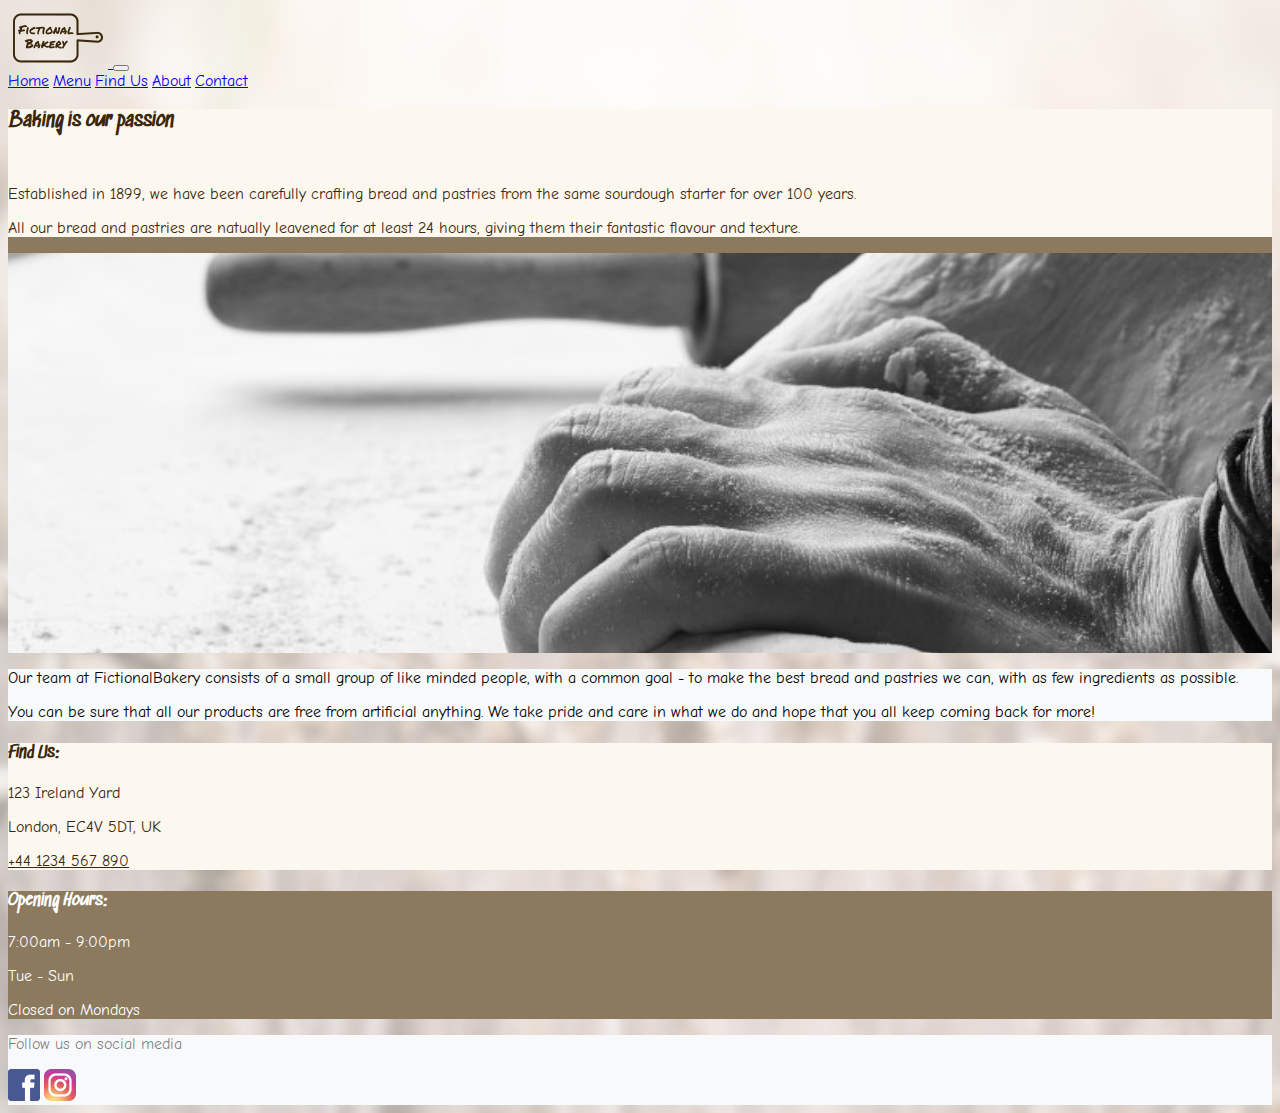
<file: index.html>
<!doctype html>
<html lang="en">
    <head>
        <!-- Required meta tags -->
        <meta charset="utf-8">
        <meta name="viewport" content="width=device-width, initial-scale=1, shrink-to-fit=no">

        <!-- Bootstrap CSS -->
        <link rel="stylesheet" href="https://stackpath.bootstrapcdn.com/bootstrap/4.5.0/css/bootstrap.min.css" integrity="sha384-9aIt2nRpC12Uk9gS9baDl411NQApFmC26EwAOH8WgZl5MYYxFfc+NcPb1dKGj7Sk" crossorigin="anonymous">

        <!-- Own CSS -->
        <link rel="stylesheet" href="css/style.css">
        <link rel="stylesheet" href="css/index.css">

        <!-- Google Fonts -->
        <link href="https://fonts.googleapis.com/css2?family=Sedgwick+Ave&display=swap" rel="stylesheet">
        <link href="https://fonts.googleapis.com/css2?family=Comic+Neue:wght@400;700&display=swap" rel="stylesheet">

        <title>FictionalBakery - Home</title>
    </head>
    <body>
        <div class="container">
            <!-- Navbar -->
            <nav class="navbar navbar-expand-sm navbar-light bg-light">
                <a class="navbar-brand" href="index.html">
                    <img class="logo my-n2" src="img/logo.png" alt="">
                </a>
                <button class="navbar-toggler" type="button" data-toggle="collapse" data-target="#navbarNavAltMarkup" aria-controls="navbarNavAltMarkup" aria-expanded="false" aria-label="Toggle navigation">
                    <span class="navbar-toggler-icon"></span>
                </button>
                <div class="collapse navbar-collapse justify-content-end" id="navbarNavAltMarkup">
                    <div class="navbar-nav">
                    <a class="disabled nav-item nav-link text-right" href="index.html">Home</a>
                    <a class="nav-item nav-link text-right" href="menu.html">Menu</a>
                    <a class="nav-item nav-link text-right" href="find-us.html">Find Us</a>
                    <a class="nav-item nav-link text-right" href="about.html">About</a>
                    <a class="nav-item nav-link text-right" href="contact.html">Contact</a>
                    </div>
                </div>
            </nav>
            
            <!-- Welcome banner -->
            <section class="row home-banner mx-0">
                <div class="col-12 col-md-5 ml-md-5 p-3 p-md-0 align-self-md-end home-banner-text-div">
                    <div class="text-2 p-3 p-lg-5">
                        <h3>Baking is our passion</h3>
                        <br>
                        <p>Established in 1899, we have been carefully crafting bread and pastries from the same sourdough starter for over 100 years.</p>
                        <p>All our bread and pastries are natually leavened for at least 24 hours, giving them their fantastic flavour and texture.</p>
                    </div>
                </div>
                <div class="col-12 col-md-7 ml-md-n5 p-0">
                    <div class="home-banner-img"></div>
                </div>
            </section>
            
            <!-- Other info about establishment -->
            <article class="row px-3">
                <div class="text-1 col-12 px-md-5 py-5">
                    <p class="m-2 py-1">Our team at FictionalBakery consists of a small group of like minded people, with a common goal - to make the best bread and pastries we can, with as few ingredients as possible.</p>
                    <p class="m-2 py-1">You can be sure that all our products are free from artificial anything. We take pride and care in what we do and hope that you all keep coming back for more!</p>
                </div>
            </article>

            <!-- Address and opening hours -->
            <section class="row px-3">
                <div class="location-footer text-2 col-6 py-5 text-center">
                    <h4 class="mb-2 location-footer-title">Find Us:</h4>
                    <p class="mb-2">123 Ireland Yard</p>
                    <p class="mb-2">London, EC4V 5DT, UK</p>
                    <a class="mb-2 tel" href="tel:+441234567890">+44 1234 567 890</a>
                </div>
                <div class="location-footer text-3 col-6 py-5 text-center">
                    <h4 class="mb-2 location-footer-title">Opening Hours:</h4>
                    <p class="mb-2">7:00am - 9:00pm</p>
                    <p class="mb-2">Tue - Sun</p>
                    <p class="mb-2">Closed on Mondays</p>
                </div>
            </section>

            <!-- Footer - social media links -->
            <footer class="row px-3">
                <div class="footer col-12 d-flex justify-content-end align-items-center">
                    <p class="m-2 py-1">Follow us on social media</p>
                    <a class="m-2 py-1" href="https://www.facebook.com/" target="_blank"><img src="img/facebook-32px.png" alt="facebook link"></a>
                    <a class="m-2 py-1" href="https://www.instagram.com/" target="_blank"><img src="img/instagram-32px.png" alt="instagram link"></a>
                </div>
            </footer>

        </div>

        <!-- Optional JavaScript -->
        <!-- jQuery first, then Popper.js, then Bootstrap JS -->
        <script src="https://code.jquery.com/jquery-3.5.1.slim.min.js" integrity="sha384-DfXdz2htPH0lsSSs5nCTpuj/zy4C+OGpamoFVy38MVBnE+IbbVYUew+OrCXaRkfj" crossorigin="anonymous"></script>
        <script src="https://cdn.jsdelivr.net/npm/popper.js@1.16.0/dist/umd/popper.min.js" integrity="sha384-Q6E9RHvbIyZFJoft+2mJbHaEWldlvI9IOYy5n3zV9zzTtmI3UksdQRVvoxMfooAo" crossorigin="anonymous"></script>
        <script src="https://stackpath.bootstrapcdn.com/bootstrap/4.5.0/js/bootstrap.min.js" integrity="sha384-OgVRvuATP1z7JjHLkuOU7Xw704+h835Lr+6QL9UvYjZE3Ipu6Tp75j7Bh/kR0JKI" crossorigin="anonymous"></script>
    </body>
</html>
</file>
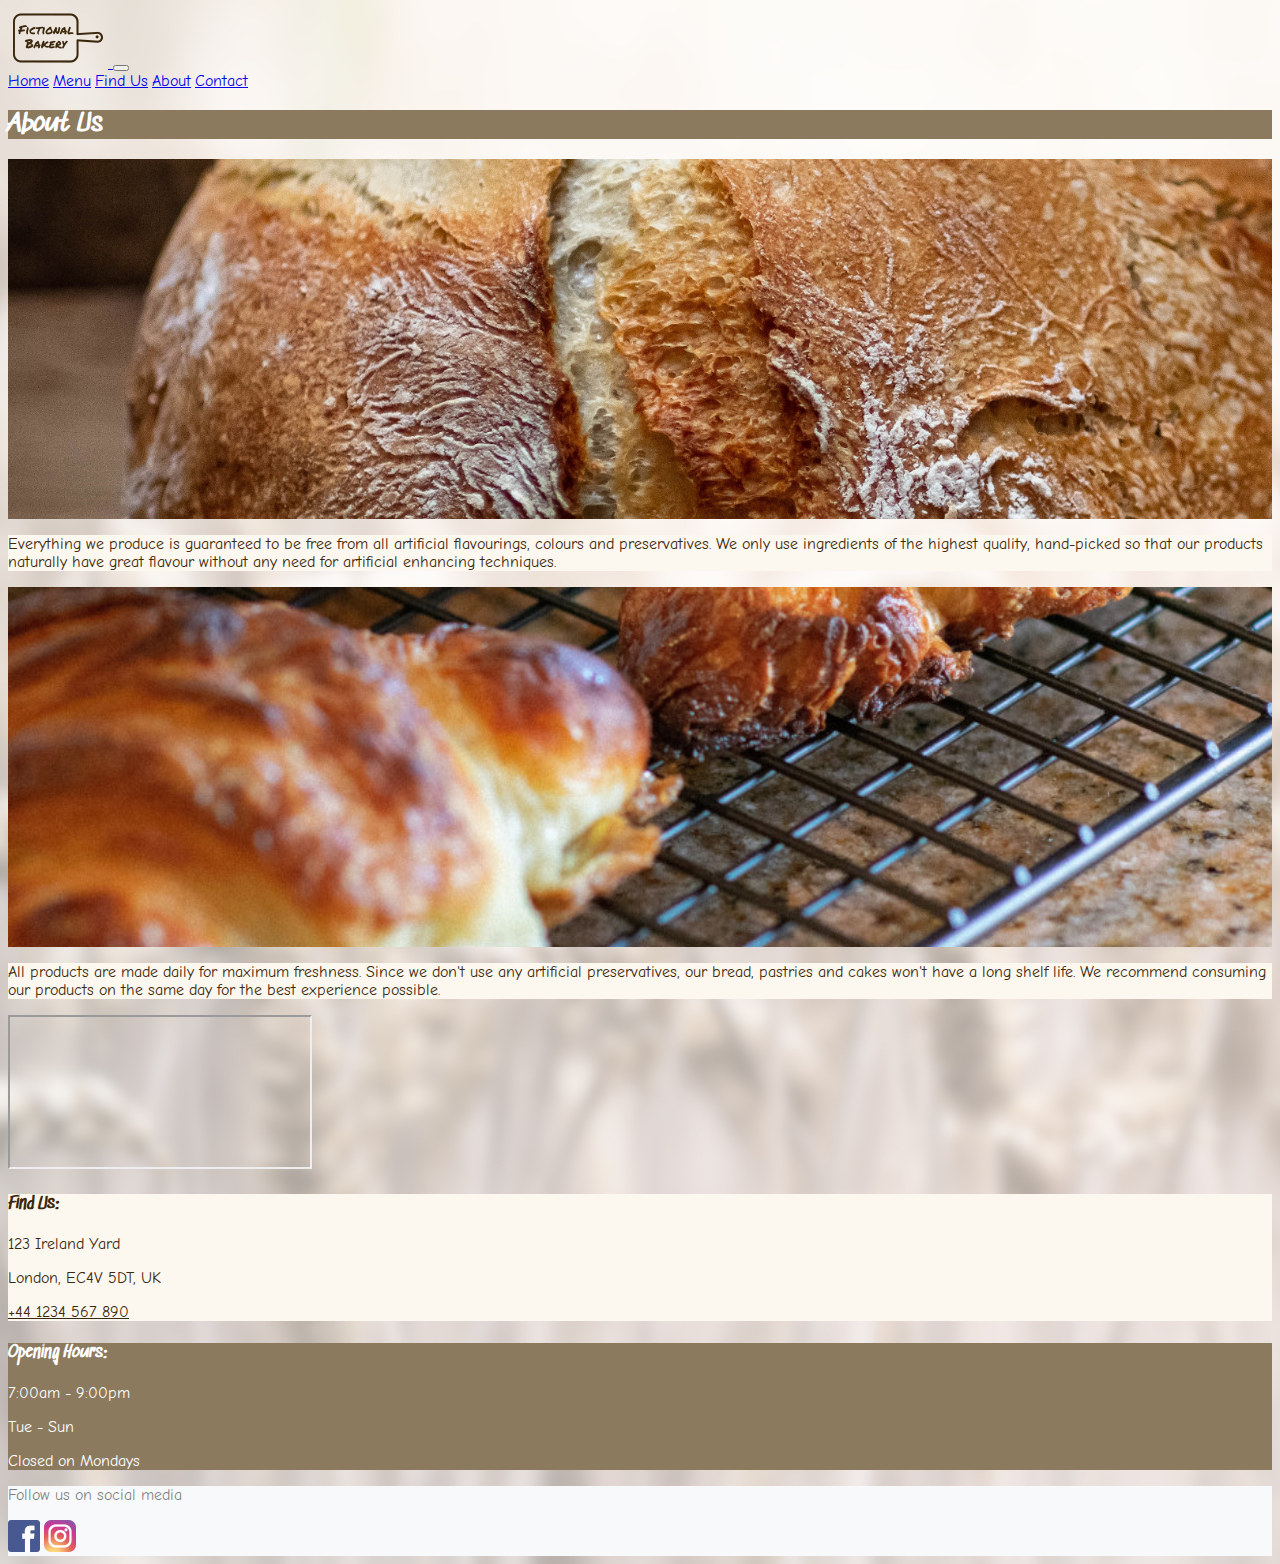
<file: about.html>
<!doctype html>
<html lang="en">
    <head>
        <!-- Required meta tags -->
        <meta charset="utf-8">
        <meta name="viewport" content="width=device-width, initial-scale=1, shrink-to-fit=no">

        <!-- Bootstrap CSS -->
        <link rel="stylesheet" href="https://stackpath.bootstrapcdn.com/bootstrap/4.5.0/css/bootstrap.min.css" integrity="sha384-9aIt2nRpC12Uk9gS9baDl411NQApFmC26EwAOH8WgZl5MYYxFfc+NcPb1dKGj7Sk" crossorigin="anonymous">

        <!-- Own CSS -->
        <link rel="stylesheet" href="css/style.css">
        <link rel="stylesheet" href="css/about.css">

        <!-- Google Fonts -->
        <link href="https://fonts.googleapis.com/css2?family=Sedgwick+Ave&display=swap" rel="stylesheet">
        <link href="https://fonts.googleapis.com/css2?family=Comic+Neue:wght@400;700&display=swap" rel="stylesheet">

        <title>FictionalBakery - About</title>
    </head>
    <body>
        <div class="container">
            <!-- Navbar -->
            <nav class="navbar navbar-expand-sm navbar-light bg-light">
                <a class="navbar-brand" href="index.html">
                    <img class="logo my-n2" src="img/logo.png" alt="">
                </a>
                <button class="navbar-toggler" type="button" data-toggle="collapse" data-target="#navbarNavAltMarkup" aria-controls="navbarNavAltMarkup" aria-expanded="false" aria-label="Toggle navigation">
                    <span class="navbar-toggler-icon"></span>
                </button>
                <div class="collapse navbar-collapse justify-content-end" id="navbarNavAltMarkup">
                    <div class="navbar-nav">
                        <a class="nav-item nav-link text-right" href="index.html">Home</a>
                        <a class="nav-item nav-link text-right" href="menu.html">Menu</a>
                        <a class="nav-item nav-link text-right" href="find-us.html">Find Us</a>
                        <a class="disabled nav-item nav-link text-right" href="about.html">About</a>
                        <a class="nav-item nav-link text-right" href="contact.html">Contact</a>
                    </div>
                </div>
            </nav>
            
            <div class="row px-3 mb-md-5">
                <div class="col pt-3 pb-1 text-3">
                    <h2>About Us</h2>
                </div>
            </div>

            <!-- About section images linked from CSS file -->
            <section class="about-row-1 row mb-md-5 px-3">
                <div class="about-r1-c1 col-12 col-md-6 col-lg-7 text-center p-5 d-flex justify-content-center flex-column"></div>
                <div class="about-r1-c2 col-12 col-md-6 col-lg-5 text-center p-5 d-flex justify-content-center flex-column">
                    <p class="">Everything we produce is guaranteed to be free from all artificial flavourings, colours and preservatives. We only use ingredients of the highest quality, hand-picked so that our products naturally have great flavour without any need for artificial enhancing techniques.</p>
                </div>
            </section>
            <section class="about-row-2 row mb-md-5 px-3">
                <!-- Columns alternate on medium screen sizes and larger -->
                <div class="about-r2-c1 col-12 col-md-6 col-lg-7 text-center p-5 d-flex justify-content-center flex-column order-md-2"></div>
                <div class="about-r2-c2 col-12 col-md-6 col-lg-5 text-center p-5 d-flex justify-content-center flex-column order-md-1">
                    <p class="">All products are made daily for maximum freshness. Since we don't use any artificial preservatives, our bread, pastries and cakes won't have a long shelf life. We recommend consuming our products on the same day for the best experience possible.</p>
                </div>
            </section>

            <!-- Embed YouTube video -->
            <div class="row mb-md-5 px-3">
                <div class="col-12 embed-responsive embed-responsive-16by9">
                    <iframe src="https://www.youtube.com/embed/73oENaDiq04" allow="encrypted-media; picture-in-picture" allowfullscreen></iframe>
                </div>
            </div>

            <!-- Address and opening hours -->
            <div class="row px-3">
                <div class="location-footer text-2 col-6 py-5 text-center">
                    <h4 class="mb-2 location-footer-title">Find Us:</h4>
                    <p class="mb-2">123 Ireland Yard</p>
                    <p class="mb-2">London, EC4V 5DT, UK</p>
                    <a class="mb-2 tel" href="tel:+441234567890">+44 1234 567 890</a>
                </div>
                <div class="location-footer text-3 col-6 py-5 text-center">
                    <h4 class="mb-2 location-footer-title">Opening Hours:</h4>
                    <p class="mb-2">7:00am - 9:00pm</p>
                    <p class="mb-2">Tue - Sun</p>
                    <p class="mb-2">Closed on Mondays</p>
                </div>
            </div>

            <!-- Footer - social media links -->
            <footer class="row px-3">
                <div class="footer col-12 d-flex justify-content-end align-items-center">
                    <p class="m-2 py-1">Follow us on social media</p>
                    <a class="m-2 py-1" href="https://www.facebook.com/" target="_blank"><img src="img/facebook-32px.png" alt="facebook link"></a>
                    <a class="m-2 py-1" href="https://www.instagram.com/" target="_blank"><img src="img/instagram-32px.png" alt="instagram link"></a>
                </div>
            </footer>

        </div>

        <!-- Optional JavaScript -->
        <!-- jQuery first, then Popper.js, then Bootstrap JS -->
        <script src="https://code.jquery.com/jquery-3.5.1.slim.min.js" integrity="sha384-DfXdz2htPH0lsSSs5nCTpuj/zy4C+OGpamoFVy38MVBnE+IbbVYUew+OrCXaRkfj" crossorigin="anonymous"></script>
        <script src="https://cdn.jsdelivr.net/npm/popper.js@1.16.0/dist/umd/popper.min.js" integrity="sha384-Q6E9RHvbIyZFJoft+2mJbHaEWldlvI9IOYy5n3zV9zzTtmI3UksdQRVvoxMfooAo" crossorigin="anonymous"></script>
        <script src="https://stackpath.bootstrapcdn.com/bootstrap/4.5.0/js/bootstrap.min.js" integrity="sha384-OgVRvuATP1z7JjHLkuOU7Xw704+h835Lr+6QL9UvYjZE3Ipu6Tp75j7Bh/kR0JKI" crossorigin="anonymous"></script>
    </body>
</html>
</file>
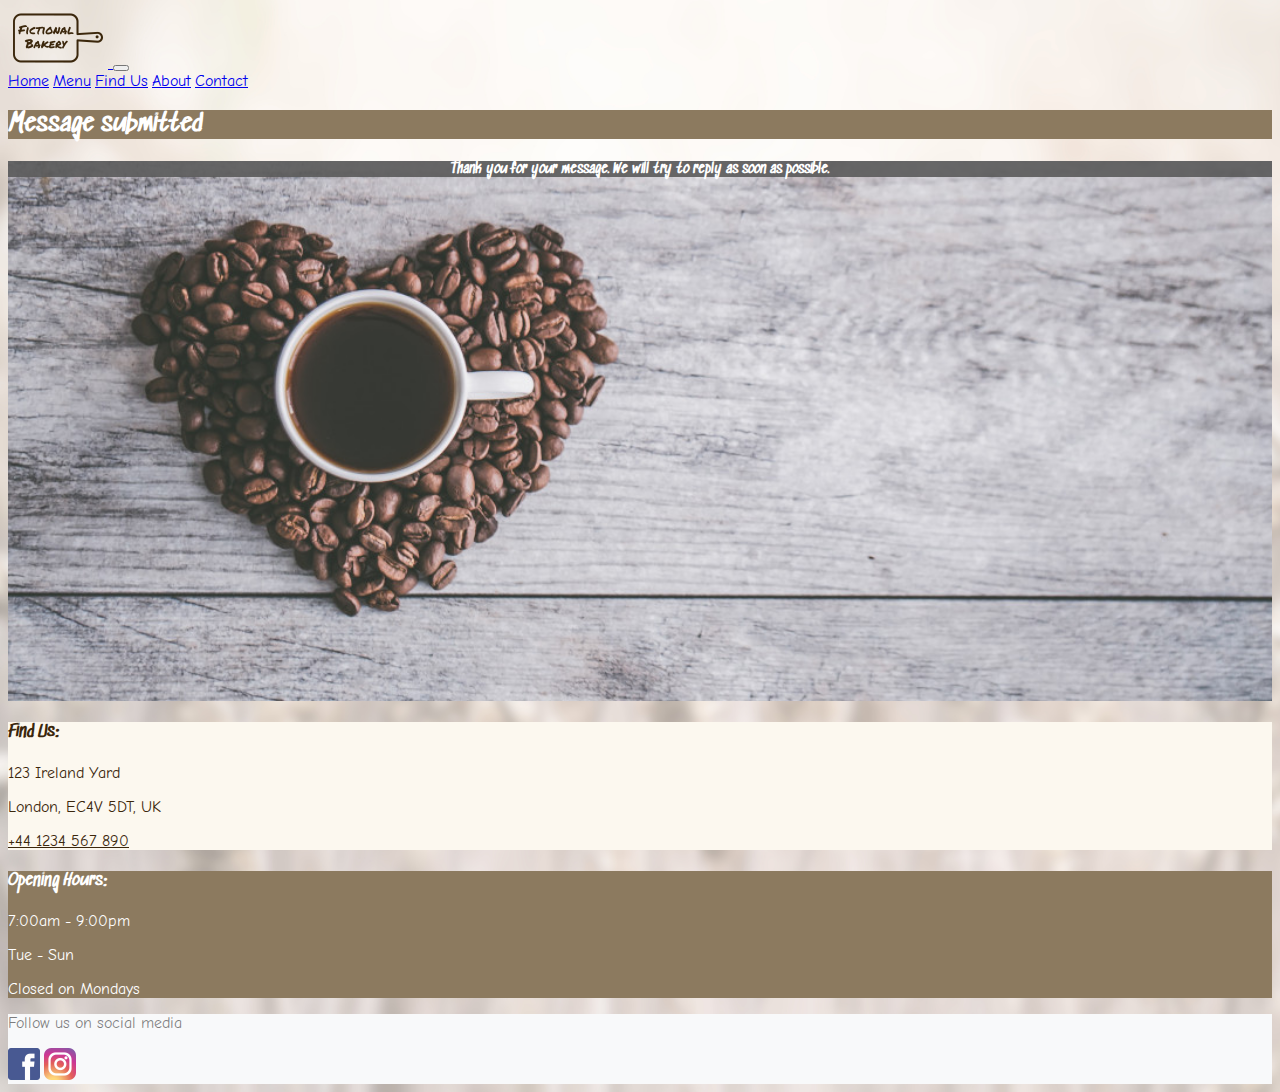
<file: contact-submit.html>
<!doctype html>
<html lang="en">
    <head>
        <!-- Required meta tags -->
        <meta charset="utf-8">
        <meta name="viewport" content="width=device-width, initial-scale=1, shrink-to-fit=no">

        <!-- Bootstrap CSS -->
        <link rel="stylesheet" href="https://stackpath.bootstrapcdn.com/bootstrap/4.5.0/css/bootstrap.min.css" integrity="sha384-9aIt2nRpC12Uk9gS9baDl411NQApFmC26EwAOH8WgZl5MYYxFfc+NcPb1dKGj7Sk" crossorigin="anonymous">

        <!-- Own CSS -->
        <link rel="stylesheet" href="css/style.css">
        <link rel="stylesheet" href="css/contact.css">

        <!-- Google Fonts -->
        <link href="https://fonts.googleapis.com/css2?family=Sedgwick+Ave&display=swap" rel="stylesheet">
        <link href="https://fonts.googleapis.com/css2?family=Comic+Neue:wght@400;700&display=swap" rel="stylesheet">

        <title>FictionalBakery - Message submitted</title>
    </head>
    <body>
        <div class="container">
            <!-- Navbar -->
            <nav class="navbar navbar-expand-sm navbar-light bg-light">
                <a class="navbar-brand" href="index.html">
                    <img class="logo my-n2" src="img/logo.png" alt="">
                </a>
                <button class="navbar-toggler" type="button" data-toggle="collapse" data-target="#navbarNavAltMarkup" aria-controls="navbarNavAltMarkup" aria-expanded="false" aria-label="Toggle navigation">
                    <span class="navbar-toggler-icon"></span>
                </button>
                <div class="collapse navbar-collapse justify-content-end" id="navbarNavAltMarkup">
                    <div class="navbar-nav">
                        <a class="nav-item nav-link text-right" href="index.html">Home</a>
                        <a class="nav-item nav-link text-right" href="menu.html">Menu</a>
                        <a class="nav-item nav-link text-right" href="find-us.html">Find Us</a>
                        <a class="nav-item nav-link text-right" href="about.html">About</a>
                        <a class="nav-item nav-link text-right" href="contact.html">Contact</a>
                    </div>
                </div>
            </nav>
            
            <div class="row px-3">
                <div class="col pt-3 pb-1 text-3">
                    <h2>Message submitted</h2>
                </div>
            </div>

            <!-- Images linked from CSS file -->
            <section class="row px-3">
                <div class="contact-form-submitted col-12 p-2 p-md-3">
                    <h5 class="thanks-msg p-3">Thank you for your message. We will try to reply as soon as possible.</h5>
                </div>
            </section>
            
            <!-- Address and opening hours -->
            <section class="row px-3">
                <div class="location-footer text-2 col-6 py-5 text-center">
                    <h4 class="mb-2 location-footer-title">Find Us:</h4>
                    <p class="mb-2">123 Ireland Yard</p>
                    <p class="mb-2">London, EC4V 5DT, UK</p>
                    <a class="mb-2 tel" href="tel:+441234567890">+44 1234 567 890</a>
                </div>
                <div class="location-footer text-3 col-6 py-5 text-center">
                    <h4 class="mb-2 location-footer-title">Opening Hours:</h4>
                    <p class="mb-2">7:00am - 9:00pm</p>
                    <p class="mb-2">Tue - Sun</p>
                    <p class="mb-2">Closed on Mondays</p>
                </div>
            </section>

            <!-- Footer - social media links -->
            <footer class="row px-3">
                <div class="footer col-12 d-flex justify-content-end align-items-center">
                    <p class="m-2 py-1">Follow us on social media</p>
                    <a class="m-2 py-1" href="https://www.facebook.com/" target="_blank"><img src="img/facebook-32px.png" alt="facebook link"></a>
                    <a class="m-2 py-1" href="https://www.instagram.com/" target="_blank"><img src="img/instagram-32px.png" alt="instagram link"></a>
                </div>
            </footer>

        </div>

        <!-- Optional JavaScript -->
        <!-- jQuery first, then Popper.js, then Bootstrap JS -->
        <script src="https://code.jquery.com/jquery-3.5.1.slim.min.js" integrity="sha384-DfXdz2htPH0lsSSs5nCTpuj/zy4C+OGpamoFVy38MVBnE+IbbVYUew+OrCXaRkfj" crossorigin="anonymous"></script>
        <script src="https://cdn.jsdelivr.net/npm/popper.js@1.16.0/dist/umd/popper.min.js" integrity="sha384-Q6E9RHvbIyZFJoft+2mJbHaEWldlvI9IOYy5n3zV9zzTtmI3UksdQRVvoxMfooAo" crossorigin="anonymous"></script>
        <script src="https://stackpath.bootstrapcdn.com/bootstrap/4.5.0/js/bootstrap.min.js" integrity="sha384-OgVRvuATP1z7JjHLkuOU7Xw704+h835Lr+6QL9UvYjZE3Ipu6Tp75j7Bh/kR0JKI" crossorigin="anonymous"></script>
    </body>
</html>
</file>
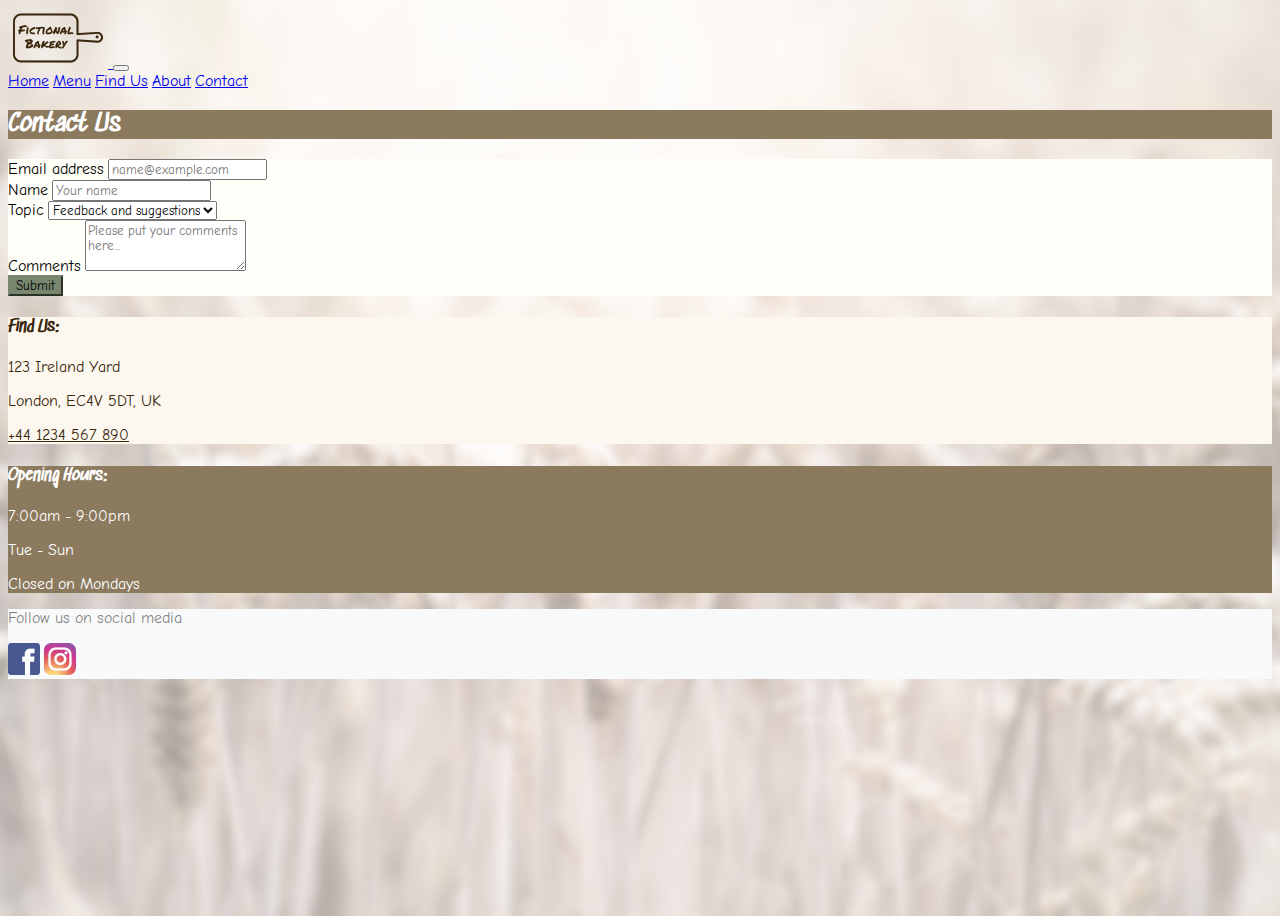
<file: contact.html>
<!doctype html>
<html lang="en">
    <head>
        <!-- Required meta tags -->
        <meta charset="utf-8">
        <meta name="viewport" content="width=device-width, initial-scale=1, shrink-to-fit=no">

        <!-- Bootstrap CSS -->
        <link rel="stylesheet" href="https://stackpath.bootstrapcdn.com/bootstrap/4.5.0/css/bootstrap.min.css" integrity="sha384-9aIt2nRpC12Uk9gS9baDl411NQApFmC26EwAOH8WgZl5MYYxFfc+NcPb1dKGj7Sk" crossorigin="anonymous">

        <!-- Own CSS -->
        <link rel="stylesheet" href="css/style.css">
        <link rel="stylesheet" href="css/contact.css">

        <!-- Google Fonts -->
        <link href="https://fonts.googleapis.com/css2?family=Sedgwick+Ave&display=swap" rel="stylesheet">
        <link href="https://fonts.googleapis.com/css2?family=Comic+Neue:wght@400;700&display=swap" rel="stylesheet">

        <title>FictionalBakery - Contact</title>
    </head>
    <body>
        <div class="container">
            <!-- Navbar -->
            <nav class="navbar navbar-expand-sm navbar-light bg-light">
                <a class="navbar-brand" href="index.html">
                    <img class="logo my-n2" src="img/logo.png" alt="">
                </a>
                <button class="navbar-toggler" type="button" data-toggle="collapse" data-target="#navbarNavAltMarkup" aria-controls="navbarNavAltMarkup" aria-expanded="false" aria-label="Toggle navigation">
                    <span class="navbar-toggler-icon"></span>
                </button>
                <div class="collapse navbar-collapse justify-content-end" id="navbarNavAltMarkup">
                    <div class="navbar-nav">
                        <a class="nav-item nav-link text-right" href="index.html">Home</a>
                        <a class="nav-item nav-link text-right" href="menu.html">Menu</a>
                        <a class="nav-item nav-link text-right" href="find-us.html">Find Us</a>
                        <a class="nav-item nav-link text-right" href="about.html">About</a>
                        <a class="disabled nav-item nav-link text-right" href="contact.html">Contact</a>
                    </div>
                </div>
            </nav>
            
            <div class="row px-3">
                <div class="col pt-3 pb-1 text-3">
                    <h2>Contact Us</h2>
                </div>
            </div>

            <!-- About section images linked from CSS file -->
            <section class="row px-3">
                <div class="contact-form col-12 py-5 d-flex justify-content-center">
                    <div class="col-12 col-md-10 col-lg-8">
                        <form action="contact-submit.html">
                            <div class="form-group">
                                <label for="formInputEmail">Email address</label>
                                <input type="email" class="form-control" id="formInputEmail" placeholder="name@example.com" required>
                            </div>
                            <div class="form-group">
                                <label for="formInputName">Name</label>
                                <input type="text" class="form-control" id="formInputName" placeholder="Your name" required>
                            </div>
                            <div class="form-group">
                                <label for="formSelectTopic">Topic</label>
                                <select class="form-control" id="formSelectTopic">
                                    <option>Feedback and suggestions</option>
                                    <option>Orders</option>
                                    <option>Job vacancies</option>
                                    <option>Other</option>
                                </select>
                            </div>
                            <div class="form-group">
                                <label for="formTextArea">Comments</label>
                                <textarea class="form-control" id="formTextArea" rows="3" placeholder="Please put your comments here..." required></textarea>
                            </div>
                            <button type="submit" class="btn btn-primary">Submit</button>
                        </form>
                    </div>
                </div>
            </section>
            
            <!-- Address and opening hours -->
            <section class="row px-3">
                <div class="location-footer text-2 col-6 py-5 text-center">
                    <h4 class="mb-2 location-footer-title">Find Us:</h4>
                    <p class="mb-2">123 Ireland Yard</p>
                    <p class="mb-2">London, EC4V 5DT, UK</p>
                    <a class="mb-2 tel" href="tel:+441234567890">+44 1234 567 890</a>
                </div>
                <div class="location-footer text-3 col-6 py-5 text-center">
                    <h4 class="mb-2 location-footer-title">Opening Hours:</h4>
                    <p class="mb-2">7:00am - 9:00pm</p>
                    <p class="mb-2">Tue - Sun</p>
                    <p class="mb-2">Closed on Mondays</p>
                </div>
            </section>

            <!-- Footer - social media links -->
            <footer class="row px-3">
                <div class="footer col-12 d-flex justify-content-end align-items-center">
                    <p class="m-2 py-1">Follow us on social media</p>
                    <a class="m-2 py-1" href="https://www.facebook.com/" target="_blank"><img src="img/facebook-32px.png" alt="facebook link"></a>
                    <a class="m-2 py-1" href="https://www.instagram.com/" target="_blank"><img src="img/instagram-32px.png" alt="instagram link"></a>
                </div>
            </footer>

        </div>

        <!-- Optional JavaScript -->
        <!-- jQuery first, then Popper.js, then Bootstrap JS -->
        <script src="https://code.jquery.com/jquery-3.5.1.slim.min.js" integrity="sha384-DfXdz2htPH0lsSSs5nCTpuj/zy4C+OGpamoFVy38MVBnE+IbbVYUew+OrCXaRkfj" crossorigin="anonymous"></script>
        <script src="https://cdn.jsdelivr.net/npm/popper.js@1.16.0/dist/umd/popper.min.js" integrity="sha384-Q6E9RHvbIyZFJoft+2mJbHaEWldlvI9IOYy5n3zV9zzTtmI3UksdQRVvoxMfooAo" crossorigin="anonymous"></script>
        <script src="https://stackpath.bootstrapcdn.com/bootstrap/4.5.0/js/bootstrap.min.js" integrity="sha384-OgVRvuATP1z7JjHLkuOU7Xw704+h835Lr+6QL9UvYjZE3Ipu6Tp75j7Bh/kR0JKI" crossorigin="anonymous"></script>
    </body>
</html>
</file>
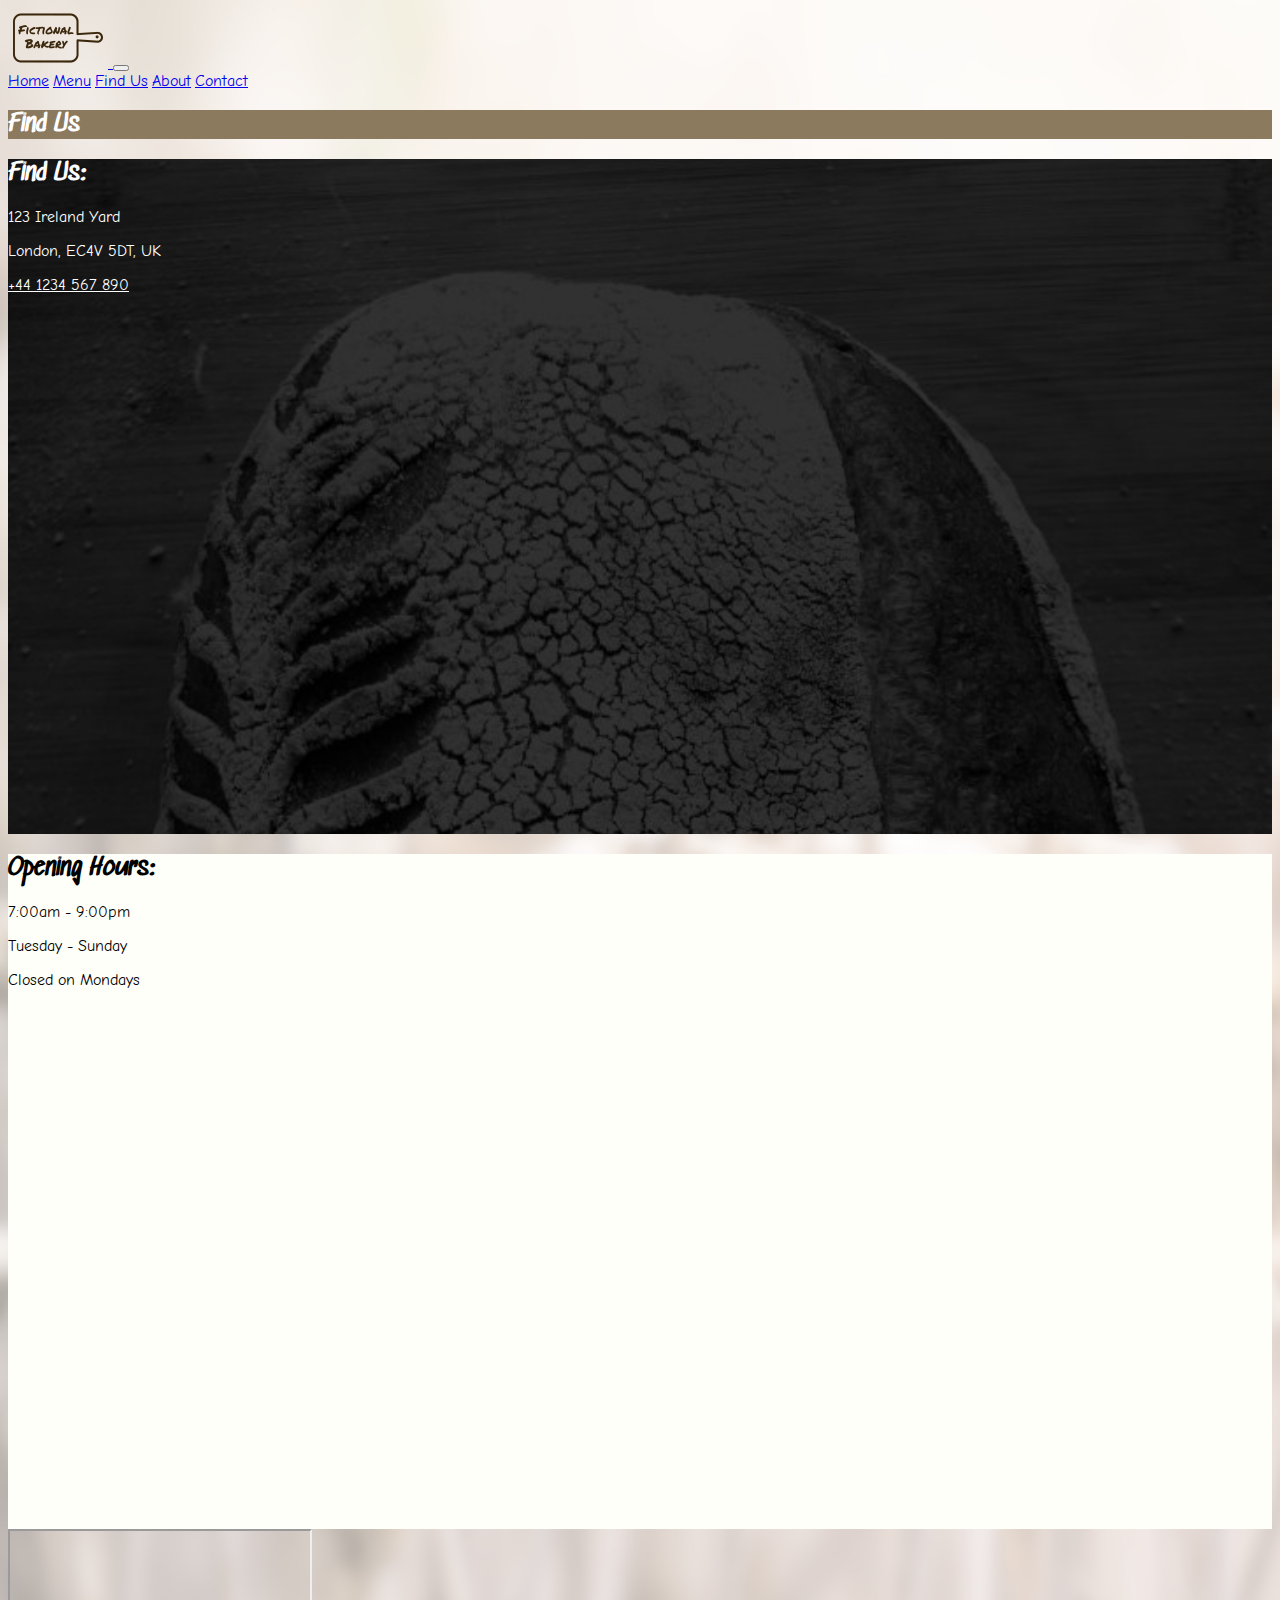
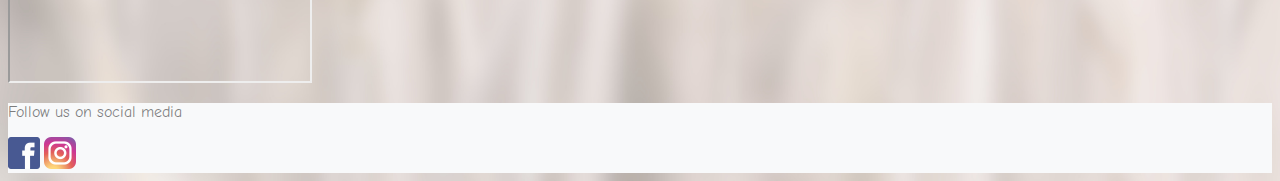
<file: find-us.html>
<!doctype html>
<html lang="en">
    <head>
        <!-- Required meta tags -->
        <meta charset="utf-8">
        <meta name="viewport" content="width=device-width, initial-scale=1, shrink-to-fit=no">

        <!-- Bootstrap CSS -->
        <link rel="stylesheet" href="https://stackpath.bootstrapcdn.com/bootstrap/4.5.0/css/bootstrap.min.css" integrity="sha384-9aIt2nRpC12Uk9gS9baDl411NQApFmC26EwAOH8WgZl5MYYxFfc+NcPb1dKGj7Sk" crossorigin="anonymous">

        <!-- Own CSS -->
        <link rel="stylesheet" href="css/style.css">
        <link rel="stylesheet" href="css/find-us.css">

        <!-- Google Fonts -->
        <link href="https://fonts.googleapis.com/css2?family=Sedgwick+Ave&display=swap" rel="stylesheet">
        <link href="https://fonts.googleapis.com/css2?family=Comic+Neue:wght@400;700&display=swap" rel="stylesheet">

        <title>FictionalBakery - Find Us</title>
    </head>
    <body>
        <div class="container">
            <!-- Navbar -->
            <nav class="navbar navbar-expand-sm navbar-light bg-light">
                <a class="navbar-brand" href="index.html">
                    <img class="logo my-n2" src="img/logo.png" alt="">
                </a>
                <button class="navbar-toggler" type="button" data-toggle="collapse" data-target="#navbarNavAltMarkup" aria-controls="navbarNavAltMarkup" aria-expanded="false" aria-label="Toggle navigation">
                    <span class="navbar-toggler-icon"></span>
                </button>
                <div class="collapse navbar-collapse justify-content-end" id="navbarNavAltMarkup">
                    <div class="navbar-nav">
                        <a class="nav-item nav-link text-right" href="index.html">Home</a>
                        <a class="nav-item nav-link text-right" href="menu.html">Menu</a>
                        <a class="disabled nav-item nav-link text-right" href="find-us.html">Find Us</a>
                        <a class="nav-item nav-link text-right" href="about.html">About</a>
                        <a class="nav-item nav-link text-right" href="contact.html">Contact</a>
                    </div>
                </div>
            </nav>
            
            <!-- Hidden on xs and sm screen sizes -->
            <div class="row px-3 d-none d-md-block">
                <div class="col pt-3 pb-1 text-3">
                    <h2>Find Us</h2>
                </div>
            </div>

            <!-- Find us info split into 2 columns. Background image linked in CSS file. -->
            <section class="find-us row px-3">
                <div class="find-us-1 col-12 col-md-6 col-lg-7 text-center py-5 d-flex justify-content-center flex-column">
                    <h2 class="">Find Us:</h2>
                    <p class="">123 Ireland Yard</p>
                    <p class="">London, EC4V 5DT, UK</p>
                    <a class="tel" href="tel:+441234567890">+44 1234 567 890</a>
                </div>
                <div class="find-us-2 col-12 col-md-6 col-lg-5 text-center py-5 d-flex justify-content-center flex-column">
                    <h2 class="">Opening Hours:</h2>
                    <p class="">7:00am - 9:00pm</p>
                    <p class="">Tuesday - Sunday</p>
                    <p class="">Closed on Mondays</p>
                </div>
            </section>

            <!-- Embed map from Google maps -->
            <section class="row px-3">
                <div class="col-12 embed-responsive embed-responsive-16by9">
                    <iframe src="https://www.google.com/maps/embed?pb=!1m18!1m12!1m3!1d620.7552312816211!2d-0.10284317070048554!3d51.512832098727266!2m3!1f0!2f0!3f0!3m2!1i1024!2i768!4f13.1!3m3!1m2!1s0x487604acf0df1c7b%3A0x1da01298fe878336!2sIreland%20Yard%2C%20London%2C%20UK!5e0!3m2!1sen!2ssg!4v1592963562878!5m2!1sen!2ssg" allowfullscreen="" aria-hidden="false" tabindex="0"></iframe>
                </div>
            </section>

            <!-- Footer - social media links -->
            <footer class="row px-3">
                <div class="footer col-12 d-flex justify-content-end align-items-center">
                    <p class="m-2 py-1">Follow us on social media</p>
                    <a class="m-2 py-1" href="https://www.facebook.com/" target="_blank"><img src="img/facebook-32px.png" alt="facebook link"></a>
                    <a class="m-2 py-1" href="https://www.instagram.com/" target="_blank"><img src="img/instagram-32px.png" alt="instagram link"></a>
                </div>
            </footer>

        </div>

        <!-- Optional JavaScript -->
        <!-- jQuery first, then Popper.js, then Bootstrap JS -->
        <script src="https://code.jquery.com/jquery-3.5.1.slim.min.js" integrity="sha384-DfXdz2htPH0lsSSs5nCTpuj/zy4C+OGpamoFVy38MVBnE+IbbVYUew+OrCXaRkfj" crossorigin="anonymous"></script>
        <script src="https://cdn.jsdelivr.net/npm/popper.js@1.16.0/dist/umd/popper.min.js" integrity="sha384-Q6E9RHvbIyZFJoft+2mJbHaEWldlvI9IOYy5n3zV9zzTtmI3UksdQRVvoxMfooAo" crossorigin="anonymous"></script>
        <script src="https://stackpath.bootstrapcdn.com/bootstrap/4.5.0/js/bootstrap.min.js" integrity="sha384-OgVRvuATP1z7JjHLkuOU7Xw704+h835Lr+6QL9UvYjZE3Ipu6Tp75j7Bh/kR0JKI" crossorigin="anonymous"></script>
    </body>
</html>
</file>
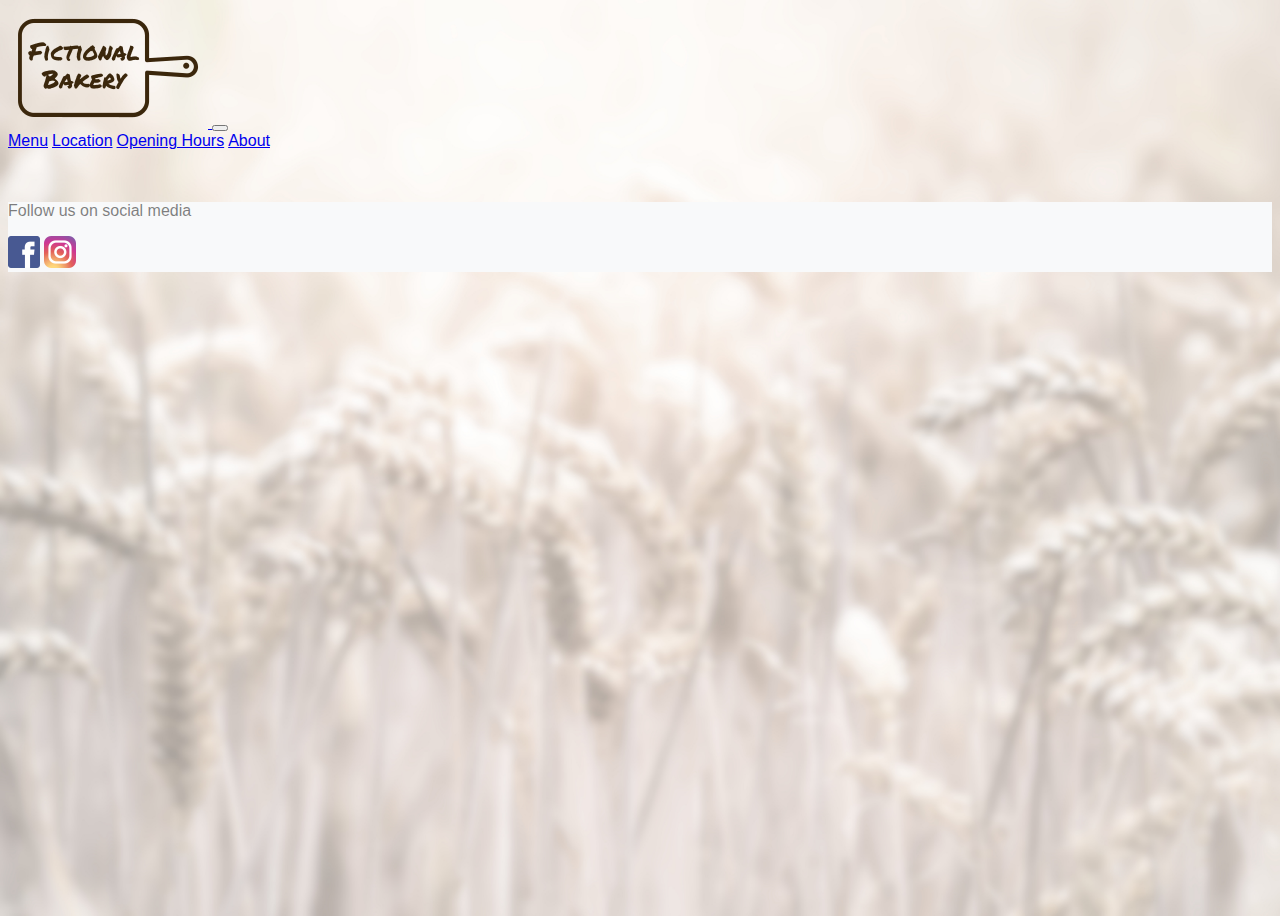
<file: location.html>
<!doctype html>
<html lang="en">
    <head>
        <!-- Required meta tags -->
        <meta charset="utf-8">
        <meta name="viewport" content="width=device-width, initial-scale=1, shrink-to-fit=no">

        <!-- Bootstrap CSS -->
        <link rel="stylesheet" href="https://stackpath.bootstrapcdn.com/bootstrap/4.5.0/css/bootstrap.min.css" integrity="sha384-9aIt2nRpC12Uk9gS9baDl411NQApFmC26EwAOH8WgZl5MYYxFfc+NcPb1dKGj7Sk" crossorigin="anonymous">

        <!-- Own CSS -->
        <link rel="stylesheet" href="css/style.css">

        <title>FictionalBakery - Location</title>
    </head>
    <body>
        <div class="container">
            <!-- Navbar -->
            <nav class="navbar navbar-expand-sm navbar-light bg-light">
                <a class="navbar-brand" href="index.html">
                    <img class="my-n2" src="img/logo.png" alt="">
                </a>
                <button class="navbar-toggler" type="button" data-toggle="collapse" data-target="#navbarNavAltMarkup" aria-controls="navbarNavAltMarkup" aria-expanded="false" aria-label="Toggle navigation">
                    <span class="navbar-toggler-icon"></span>
                </button>
                <div class="collapse navbar-collapse justify-content-end" id="navbarNavAltMarkup">
                    <div class="navbar-nav">
                        <a class="nav-item nav-link text-right" href="menu.html">Menu</a>
                        <a class="nav-item nav-link text-right" href="location.html">Location</a>
                        <a class="nav-item nav-link text-right" href="opening-hours.html">Opening Hours</a>
                        <a class="nav-item nav-link text-right" href="about.html">About</a>
                    </div>
                </div>
            </nav>
            
            

            <br>
            <br>

            <!-- Footer - social media links -->
            <div class="row px-3">
                <div class="footer col-12 d-flex justify-content-end align-items-center">
                    <p class="m-2 py-1">Follow us on social media</p>
                    <a class="m-2 py-1" href="https://www.facebook.com/" target="_blank"><img src="img/facebook-32px.png" alt=""></a>
                    <a class="m-2 py-1" href="https://www.instagram.com/" target="_blank"><img src="img/instagram-32px.png" alt=""></a>
                </div>
            </div>

        </div>

        <!-- Optional JavaScript -->
        <!-- jQuery first, then Popper.js, then Bootstrap JS -->
        <script src="https://code.jquery.com/jquery-3.5.1.slim.min.js" integrity="sha384-DfXdz2htPH0lsSSs5nCTpuj/zy4C+OGpamoFVy38MVBnE+IbbVYUew+OrCXaRkfj" crossorigin="anonymous"></script>
        <script src="https://cdn.jsdelivr.net/npm/popper.js@1.16.0/dist/umd/popper.min.js" integrity="sha384-Q6E9RHvbIyZFJoft+2mJbHaEWldlvI9IOYy5n3zV9zzTtmI3UksdQRVvoxMfooAo" crossorigin="anonymous"></script>
        <script src="https://stackpath.bootstrapcdn.com/bootstrap/4.5.0/js/bootstrap.min.js" integrity="sha384-OgVRvuATP1z7JjHLkuOU7Xw704+h835Lr+6QL9UvYjZE3Ipu6Tp75j7Bh/kR0JKI" crossorigin="anonymous"></script>
    </body>
</html>
</file>
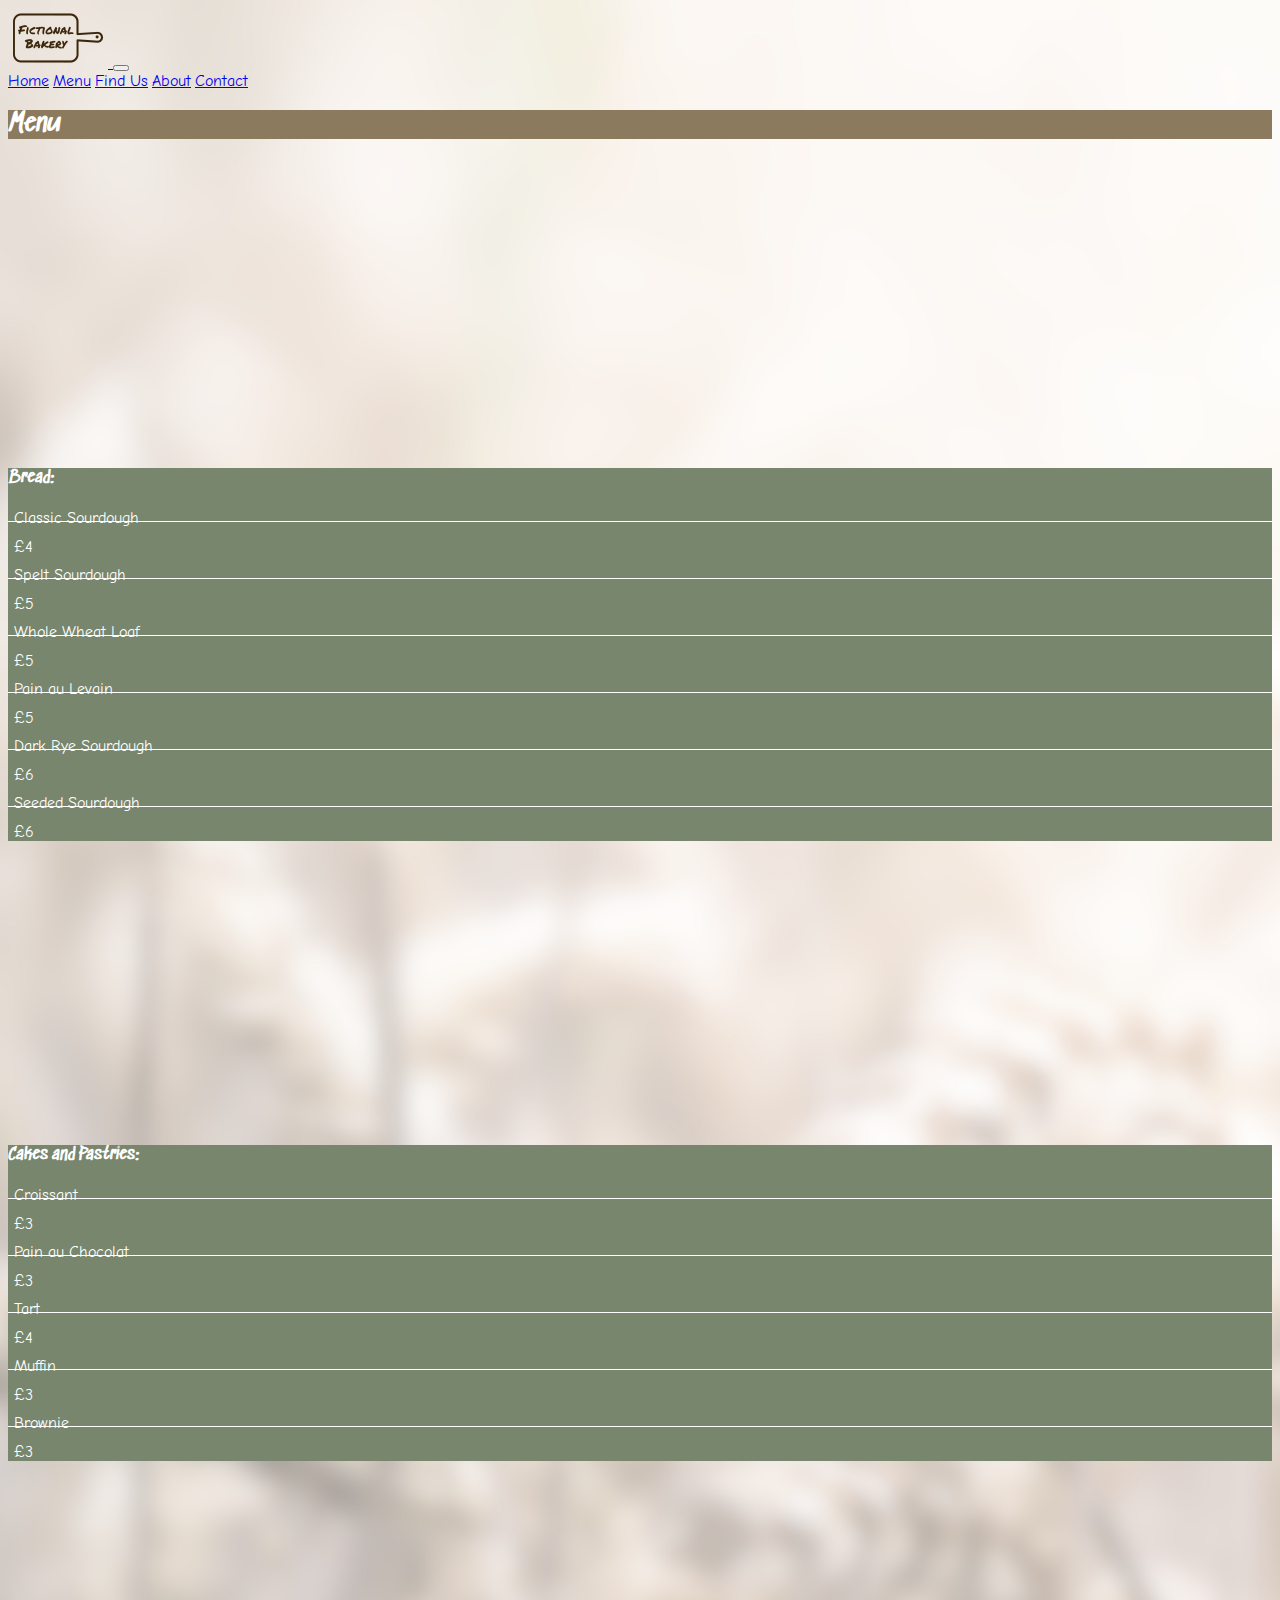
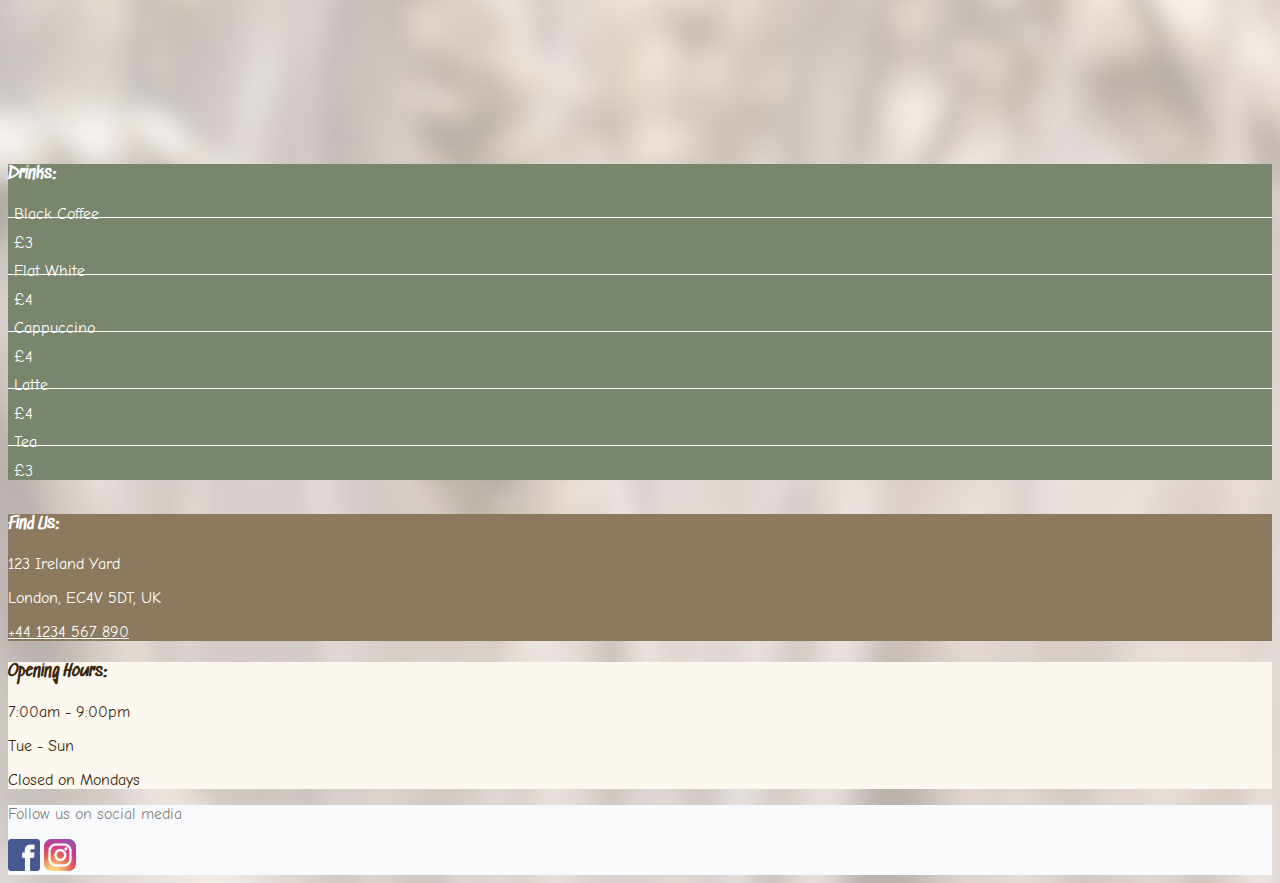
<file: menu.html>
<!doctype html>
<html lang="en">
    <head>
        <!-- Required meta tags -->
        <meta charset="utf-8">
        <meta name="viewport" content="width=device-width, initial-scale=1, shrink-to-fit=no">

        <!-- Bootstrap CSS -->
        <link rel="stylesheet" href="https://stackpath.bootstrapcdn.com/bootstrap/4.5.0/css/bootstrap.min.css" integrity="sha384-9aIt2nRpC12Uk9gS9baDl411NQApFmC26EwAOH8WgZl5MYYxFfc+NcPb1dKGj7Sk" crossorigin="anonymous">

        <!-- Own CSS -->
        <link rel="stylesheet" href="css/style.css">
        <link rel="stylesheet" href="css/menu.css">

        <!-- Google Fonts -->
        <link href="https://fonts.googleapis.com/css2?family=Sedgwick+Ave&display=swap" rel="stylesheet">
        <link href="https://fonts.googleapis.com/css2?family=Comic+Neue:wght@400;700&display=swap" rel="stylesheet">

        <title>FictionalBakery - Menu</title>
    </head>
    <body>
        <div class="container">
            <!-- Navbar -->
            <nav class="navbar navbar-expand-sm navbar-light bg-light">
                <a class="navbar-brand" href="index.html">
                    <img class="logo my-n2" src="img/logo.png" alt="">
                </a>
                <button class="navbar-toggler" type="button" data-toggle="collapse" data-target="#navbarNavAltMarkup" aria-controls="navbarNavAltMarkup" aria-expanded="false" aria-label="Toggle navigation">
                    <span class="navbar-toggler-icon"></span>
                </button>
                <div class="collapse navbar-collapse justify-content-end" id="navbarNavAltMarkup">
                    <div class="navbar-nav">
                        <a class="nav-item nav-link text-right" href="index.html">Home</a>
                        <a class="disabled nav-item nav-link text-right" href="menu.html">Menu</a>
                        <a class="nav-item nav-link text-right" href="find-us.html">Find Us</a>
                        <a class="nav-item nav-link text-right" href="about.html">About</a>
                        <a class="nav-item nav-link text-right" href="contact.html">Contact</a>
                    </div>
                </div>
            </nav>
            
            <div class="row px-3">
                <div class="col pt-3 pb-1 text-3">
                    <h2>Menu</h2>
                </div>
            </div>

            <br>

            <!-- Main column on left holds image slideshow, implemented using css animations -->
            <section class="row px-3">
                <div class="menu-cycle-parent col-12 col-md-6 col-lg-7 px-5 py-5">
                    <div class="menu-cycle menu-cycle-bread "></div>
                    <div class="menu-cycle menu-cycle-bread "></div>
                    <div class="menu-cycle menu-cycle-bread "></div>
                    <div class="menu-cycle menu-cycle-bread "></div>
                </div>
                <div class="menu-text-col col-12 col-md-6 col-lg-5 pt-4 pb-5">
                    <h4 class="pl-2">Bread:</h4>
                    <div class="row px-4">
                        <div class="d-flex flex-shrink-0"><p class="menu-text">Classic Sourdough</p></div>
                        <div class="d-flex flex-grow-1 menu-filler"></div>
                        <div class="d-flex align-items-end"><p class="menu-text">£4</p></div>
                    </div>
                    <div class="row px-4">
                        <div class="d-flex flex-shrink-0"><p class="menu-text">Spelt Sourdough</p></div>
                        <div class="d-flex flex-grow-1 menu-filler"></div>
                        <div class="d-flex align-items-end"><p class="menu-text">£5</p></div>
                    </div>
                    <div class="row px-4">
                        <div class="d-flex flex-shrink-0"><p class="menu-text">Whole Wheat Loaf</p></div>
                        <div class="d-flex flex-grow-1 menu-filler"></div>
                        <div class="d-flex align-items-end"><p class="menu-text">£5</p></div>
                    </div>
                    <div class="row px-4">
                        <div class="d-flex flex-shrink-0"><p class="menu-text">Pain au Levain</p></div>
                        <div class="d-flex flex-grow-1 menu-filler"></div>
                        <div class="d-flex align-items-end"><p class="menu-text">£5</p></div>
                    </div>
                    <div class="row px-4">
                        <div class="d-flex flex-shrink-0"><p class="menu-text">Dark Rye Sourdough</p></div>
                        <div class="d-flex flex-grow-1 menu-filler"></div>
                        <div class="d-flex align-items-end"><p class="menu-text">£6</p></div>
                    </div>
                    <div class="row px-4">
                        <div class="d-flex flex-shrink-0"><p class="menu-text">Seeded Sourdough</p></div>
                        <div class="d-flex flex-grow-1 menu-filler"></div>
                        <div class="d-flex align-items-end"><p class="menu-text">£6</p></div>
                    </div>
                </div>
            </section>
            <br>
            <section class="row px-3">
                <div class="menu-cycle-parent col-12 col-md-6 col-lg-7 px-5 py-5">
                    <div class="menu-cycle menu-cycle-pastry"></div>
                    <div class="menu-cycle menu-cycle-pastry"></div>
                    <div class="menu-cycle menu-cycle-pastry"></div>
                    <div class="menu-cycle menu-cycle-pastry"></div>
                </div>
                <div class="menu-text-col col-12 col-md-6 col-lg-5 pt-4 pb-5">
                    <h4 class="pl-2">Cakes and Pastries:</h4>
                    <div class="row px-4">
                        <div class="d-flex flex-shrink-0"><p class="menu-text">Croissant</p></div>
                        <div class="d-flex flex-grow-1 menu-filler"></div>
                        <div class="d-flex align-items-end"><p class="menu-text">£3</p></div>
                    </div>
                    <div class="row px-4">
                        <div class="d-flex flex-shrink-0"><p class="menu-text">Pain au Chocolat</p></div>
                        <div class="d-flex flex-grow-1 menu-filler"></div>
                        <div class="d-flex align-items-end"><p class="menu-text">£3</p></div>
                    </div>
                    <div class="row px-4">
                        <div class="d-flex flex-shrink-0"><p class="menu-text">Tart</p></div>
                        <div class="d-flex flex-grow-1 menu-filler"></div>
                        <div class="d-flex align-items-end"><p class="menu-text">£4</p></div>
                    </div>
                    <div class="row px-4">
                        <div class="d-flex flex-shrink-0"><p class="menu-text">Muffin</p></div>
                        <div class="d-flex flex-grow-1 menu-filler"></div>
                        <div class="d-flex align-items-end"><p class="menu-text">£3</p></div>
                    </div>
                    <div class="row px-4">
                        <div class="d-flex flex-shrink-0"><p class="menu-text">Brownie</p></div>
                        <div class="d-flex flex-grow-1 menu-filler"></div>
                        <div class="d-flex align-items-end"><p class="menu-text">£3</p></div>
                    </div>
                </div>
            </section>
            <br>
            <section class="row px-3">
                <div class="menu-cycle-parent col-12 col-md-6 col-lg-7 px-5 py-5">
                    <div class="menu-cycle menu-cycle-drinks"></div>
                    <div class="menu-cycle menu-cycle-drinks"></div>
                    <div class="menu-cycle menu-cycle-drinks"></div>
                    <div class="menu-cycle menu-cycle-drinks"></div>
                </div>
                <div class="menu-text-col col-12 col-md-6 col-lg-5 pt-4 pb-5">
                    <h4 class="pl-2">Drinks:</h4>
                    <div class="row px-4">
                        <div class="d-flex flex-shrink-0"><p class="menu-text">Black Coffee</p></div>
                        <div class="d-flex flex-grow-1 menu-filler"></div>
                        <div class="d-flex align-items-end"><p class="menu-text">£3</p></div>
                    </div>
                    <div class="row px-4">
                        <div class="d-flex flex-shrink-0"><p class="menu-text">Flat White</p></div>
                        <div class="d-flex flex-grow-1 menu-filler"></div>
                        <div class="d-flex align-items-end"><p class="menu-text">£4</p></div>
                    </div>
                    <div class="row px-4">
                        <div class="d-flex flex-shrink-0"><p class="menu-text">Cappuccino</p></div>
                        <div class="d-flex flex-grow-1 menu-filler"></div>
                        <div class="d-flex align-items-end"><p class="menu-text">£4</p></div>
                    </div>
                    <div class="row px-4">
                        <div class="d-flex flex-shrink-0"><p class="menu-text">Latte</p></div>
                        <div class="d-flex flex-grow-1 menu-filler"></div>
                        <div class="d-flex align-items-end"><p class="menu-text">£4</p></div>
                    </div>
                    <div class="row px-4">
                        <div class="d-flex flex-shrink-0"><p class="menu-text">Tea</p></div>
                        <div class="d-flex flex-grow-1 menu-filler"></div>
                        <div class="d-flex align-items-end"><p class="menu-text">£3</p></div>
                    </div>
                </div>
            </section>

            <br>

            <!-- Address and opening hours -->
            <section class="row px-3">
                <div class="location-footer text-3 col-6 py-5 text-center">
                    <h4 class="mb-2 location-footer-title">Find Us:</h4>
                    <p class="mb-2">123 Ireland Yard</p>
                    <p class="mb-2">London, EC4V 5DT, UK</p>
                    <a class="mb-2 tel" href="tel:+441234567890">+44 1234 567 890</a>
                </div>
                <div class="location-footer text-2 col-6 py-5 text-center">
                    <h4 class="mb-2 location-footer-title">Opening Hours:</h4>
                    <p class="mb-2">7:00am - 9:00pm</p>
                    <p class="mb-2">Tue - Sun</p>
                    <p class="mb-2">Closed on Mondays</p>
                </div>
            </section>

            <!-- Footer - social media links -->
            <footer class="row px-3">
                <div class="footer col-12 d-flex justify-content-end align-items-center">
                    <p class="m-2 py-1">Follow us on social media</p>
                    <a class="m-2 py-1" href="https://www.facebook.com/" target="_blank"><img src="img/facebook-32px.png" alt="facebook link"></a>
                    <a class="m-2 py-1" href="https://www.instagram.com/" target="_blank"><img src="img/instagram-32px.png" alt="instagram link"></a>
                </div>
            </footer>

        </div>

        <!-- Optional JavaScript -->
        <!-- jQuery first, then Popper.js, then Bootstrap JS -->
        <script src="https://code.jquery.com/jquery-3.5.1.slim.min.js" integrity="sha384-DfXdz2htPH0lsSSs5nCTpuj/zy4C+OGpamoFVy38MVBnE+IbbVYUew+OrCXaRkfj" crossorigin="anonymous"></script>
        <script src="https://cdn.jsdelivr.net/npm/popper.js@1.16.0/dist/umd/popper.min.js" integrity="sha384-Q6E9RHvbIyZFJoft+2mJbHaEWldlvI9IOYy5n3zV9zzTtmI3UksdQRVvoxMfooAo" crossorigin="anonymous"></script>
        <script src="https://stackpath.bootstrapcdn.com/bootstrap/4.5.0/js/bootstrap.min.js" integrity="sha384-OgVRvuATP1z7JjHLkuOU7Xw704+h835Lr+6QL9UvYjZE3Ipu6Tp75j7Bh/kR0JKI" crossorigin="anonymous"></script>
    </body>
</html>
</file>
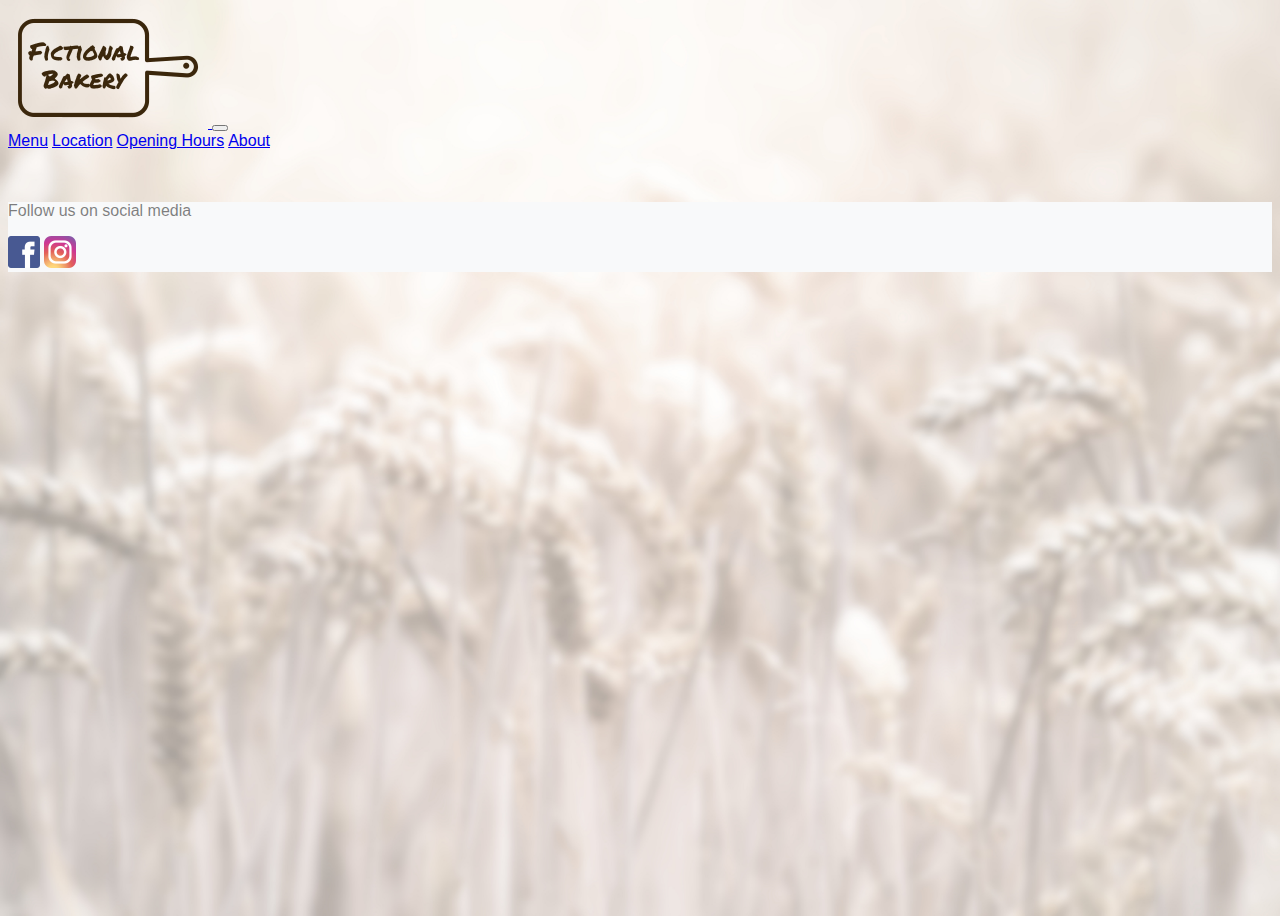
<file: opening-hours.html>
<!doctype html>
<html lang="en">
    <head>
        <!-- Required meta tags -->
        <meta charset="utf-8">
        <meta name="viewport" content="width=device-width, initial-scale=1, shrink-to-fit=no">

        <!-- Bootstrap CSS -->
        <link rel="stylesheet" href="https://stackpath.bootstrapcdn.com/bootstrap/4.5.0/css/bootstrap.min.css" integrity="sha384-9aIt2nRpC12Uk9gS9baDl411NQApFmC26EwAOH8WgZl5MYYxFfc+NcPb1dKGj7Sk" crossorigin="anonymous">

        <!-- Own CSS -->
        <link rel="stylesheet" href="css/style.css">

        <title>FictionalBakery - Opening Hours</title>
    </head>
    <body>
        <div class="container">
            <!-- Navbar -->
            <nav class="navbar navbar-expand-sm navbar-light bg-light">
                <a class="navbar-brand" href="index.html">
                    <img class="my-n2" src="img/logo.png" alt="">
                </a>
                <button class="navbar-toggler" type="button" data-toggle="collapse" data-target="#navbarNavAltMarkup" aria-controls="navbarNavAltMarkup" aria-expanded="false" aria-label="Toggle navigation">
                    <span class="navbar-toggler-icon"></span>
                </button>
                <div class="collapse navbar-collapse justify-content-end" id="navbarNavAltMarkup">
                    <div class="navbar-nav">
                        <a class="nav-item nav-link text-right" href="menu.html">Menu</a>
                        <a class="nav-item nav-link text-right" href="location.html">Location</a>
                        <a class="nav-item nav-link text-right" href="opening-hours.html">Opening Hours</a>
                        <a class="nav-item nav-link text-right" href="about.html">About</a>
                    </div>
                </div>
            </nav>
            
            

            <br>
            <br>

            <!-- Footer - social media links -->
            <div class="row px-3">
                <div class="footer col-12 d-flex justify-content-end align-items-center">
                    <p class="m-2 py-1">Follow us on social media</p>
                    <a class="m-2 py-1" href="https://www.facebook.com/" target="_blank"><img src="img/facebook-32px.png" alt=""></a>
                    <a class="m-2 py-1" href="https://www.instagram.com/" target="_blank"><img src="img/instagram-32px.png" alt=""></a>
                </div>
            </div>

        </div>

        <!-- Optional JavaScript -->
        <!-- jQuery first, then Popper.js, then Bootstrap JS -->
        <script src="https://code.jquery.com/jquery-3.5.1.slim.min.js" integrity="sha384-DfXdz2htPH0lsSSs5nCTpuj/zy4C+OGpamoFVy38MVBnE+IbbVYUew+OrCXaRkfj" crossorigin="anonymous"></script>
        <script src="https://cdn.jsdelivr.net/npm/popper.js@1.16.0/dist/umd/popper.min.js" integrity="sha384-Q6E9RHvbIyZFJoft+2mJbHaEWldlvI9IOYy5n3zV9zzTtmI3UksdQRVvoxMfooAo" crossorigin="anonymous"></script>
        <script src="https://stackpath.bootstrapcdn.com/bootstrap/4.5.0/js/bootstrap.min.js" integrity="sha384-OgVRvuATP1z7JjHLkuOU7Xw704+h835Lr+6QL9UvYjZE3Ipu6Tp75j7Bh/kR0JKI" crossorigin="anonymous"></script>
    </body>
</html>
</file>
<file: css/style.css>
/* CSS style sheet used on all pages */

/* Defining global scope CSS variables */
:root {
    --myBeige: #fffff9;
    --myAlmond: #fcf8ef;
    --myBread: #8c7a5f;
    --myBrown: #3b270c;
    --myGreen: #77866d;
}

/* Setting fonts common to all pages */
h1, h2, h3, h4, h5, h6 {
    font-family: 'Sedgwick Ave', cursive;
    font-weight: bold;
}

p, a, label, input, select, textarea, button {
    font-family: 'Comic Neue', Arial, Helvetica, sans-serif;
}

/* Text and background colour schemes re-used on different pages by setting class in html */
.text-1 {
    background-color: #f8f9fa;
}

.text-2 {
    background-color: var(--myAlmond);
    color: var(--myBrown);
}

.text-3 {
    background-color: var(--myBread);
    color: white;
}

.text-4 {
    background-color: var(--myGreen);
    color: white;
}

/* Background image only displayed on large screen sizes and up */
@media (min-width: 1200px) {
    body {
        background-image: url("../img/wheat-blur.jpg");
        background-size: cover;
        background-repeat: no-repeat;
        min-height: 100vh;
    }
}

/* Logo displayed at top left corner of all pages */
.logo {
    max-height: 60px;
}

/* Footers common to most pages */
@media (max-width: 576px) {
    .location-footer {
        font-size: 0.9rem;
    }

    .location-footer-title {
        font-size: 1.1rem;
        font-weight: 600;
    }
}

.tel {
    color: inherit;
}

.footer {
    background-color: #f8f9fa;
    color: rgba(0, 0, 0, 0.5);
}
</file>
<file: css/index.css>
/* Welcome banner on home page */
.home-banner {
    background-color: var(--myBread);
}

.home-banner-text-div {
    z-index: 2;
}

.home-banner-img {
    background-image: url(../img/kneading-bw-800x600.jpg);
    background-position: right;
    background-size: cover;
    height: 40vh;
    min-height: 400px;
}
</file>
<file: css/about.css>
/* About us page */

/* Row 1, Column 1 */
.about-r1-c1 {
    background-image: url("../img/bread-crop.jpg");
    background-position: bottom;
    background-repeat: no-repeat;
    background-size: cover;
    min-height: 40vh;
}

/* Row 1, Column 2 */
.about-r1-c2 {
    background-color: var(--myAlmond);
    color: var(--myBrown);
}

/* Row 2, Column 1 */
.about-r2-c1 {
    background-image: url("../img/croissant-900x720.jpg");
    background-position: bottom;
    background-repeat: no-repeat;
    background-size: cover;
    min-height: 40vh;
}

/* Row 2, Column 2 */
.about-r2-c2 {
    background-color: var(--myAlmond);
    color: var(--myBrown);
}
</file>
<file: css/contact.css>
/* Styling for both "contact.html" and "contact-submit.html" pages */

.contact-form {
    background-color: var(--myBeige);
}

.btn-primary {
    background-color: var(--myGreen);
    border-color: var(--myGreen);
}

.btn-primary:hover {
    background-color: var(--myBread);
    border-color: var(--myBread);
}

.contact-form-submitted {
    background-image: url(../img/coffee-beans-heart-1080.jpg);
    background-size: cover;
    background-position: 15% 100%;
    min-height: 50vh;
    max-height: 700px;
}

/* Media query for small screen sizes and larger */
@media (min-width: 576px) {
    .contact-form-submitted {
        min-height: 540px;
    }
}

.thanks-msg {
    background-color: rgb(90, 90, 90, 0.9);
    text-align: center;
    color: white;
}
</file>
<file: css/find-us.css>
/* Find us page location information */
.find-us-1 {
    background-image: url("../img/leaf-loaf-720x1080.jpg");
    background-repeat: no-repeat;
    background-size: cover;
    max-height: 1080px;
    color: white;
}

/* Find us page opening hours information */
.find-us-2 {
    background-color: var(--myBeige);
    max-height: 1080px;
}

/* Media query for medium screen sizes and larger */
@media (min-width: 768px) {
    .find-us-1 {
        min-height: 75vh;
        background-image: url("../img/leaf-loaf-720x1080.jpg");
        background-repeat: no-repeat;
        background-size: cover;
        max-height: 1080px;
        color: white;
    }

    .find-us-2 {
        min-height: 75vh;
        background-color: var(--myBeige);
        max-height: 1080px;
    }
}
</file>
<file: css/menu.css>
/* General menu image properties */
.menu-img {
    background-repeat: no-repeat;
    background-size: cover;
    min-height: 200px;
    color: white;
}

/* Menu text area for products and pricing */
.menu-text-col {
    background-color: var(--myGreen);
    max-height: 1080px;
    color: white;
}

.menu-text {
    margin: 1rem 6px -6px 6px;
}

.menu-filler {
    border-bottom: solid white 1px;
}

/* Keyframes */
@keyframes fade {
    0% {opacity: 0}
    24% {opacity: 1}
    100% {opacity: 0}
}

/* Elements to animate */
.menu-cycle-parent {
    position: relative;
    min-height: 30vh;
    max-height: 530px;
}

.menu-cycle {
    background-size: cover;
    background-repeat: no-repeat;
    background-position: center;
    opacity: 0;
    z-index: 0;
    position: absolute;
    top: 0px;
    left: 0px;
    width: 100%;
    height: 100%;
    animation: fade 20s 0s infinite cubic-bezier(.25,1,0,3);
}

.menu-cycle-bread:nth-child(1) {
    background-image: url(../img/bread-cycle-1.jpg);
    animation-delay: 0s;
}

.menu-cycle-bread:nth-child(2) {
    background-image: url(../img/bread-cycle-2.jpg);
    animation-delay: 5s;
}

.menu-cycle-bread:nth-child(3) {
    background-image: url(../img/bread-cycle-3.jpg);
    animation-delay: 10s;
}

.menu-cycle-bread:nth-child(4) {
    background-image: url(../img/bread-cycle-4.jpg);
    animation-delay: 15s;
}

.menu-cycle-pastry:nth-child(1) {
    background-image: url(../img/pastry-cycle-1.jpg);
    animation-delay: 0s;
}

.menu-cycle-pastry:nth-child(2) {
    background-image: url(../img/pastry-cycle-2.jpg);
    animation-delay: 5s;
}

.menu-cycle-pastry:nth-child(3) {
    background-image: url(../img/pastry-cycle-3.jpg);
    animation-delay: 10s;
}

.menu-cycle-pastry:nth-child(4) {
    background-image: url(../img/pastry-cycle-4.jpg);
    animation-delay: 15s;
}

.menu-cycle-drinks:nth-child(1) {
    background-image: url(../img/drinks-cycle-1.jpg);
    animation-delay: 0s;
}

.menu-cycle-drinks:nth-child(2) {
    background-image: url(../img/drinks-cycle-2.jpg);
    animation-delay: 5s;
}

.menu-cycle-drinks:nth-child(3) {
    background-image: url(../img/drinks-cycle-3.jpg);
    animation-delay: 10s;
}

.menu-cycle-drinks:nth-child(4) {
    background-image: url(../img/drinks-cycle-4.jpg);
    animation-delay: 15s;
}
</file>
